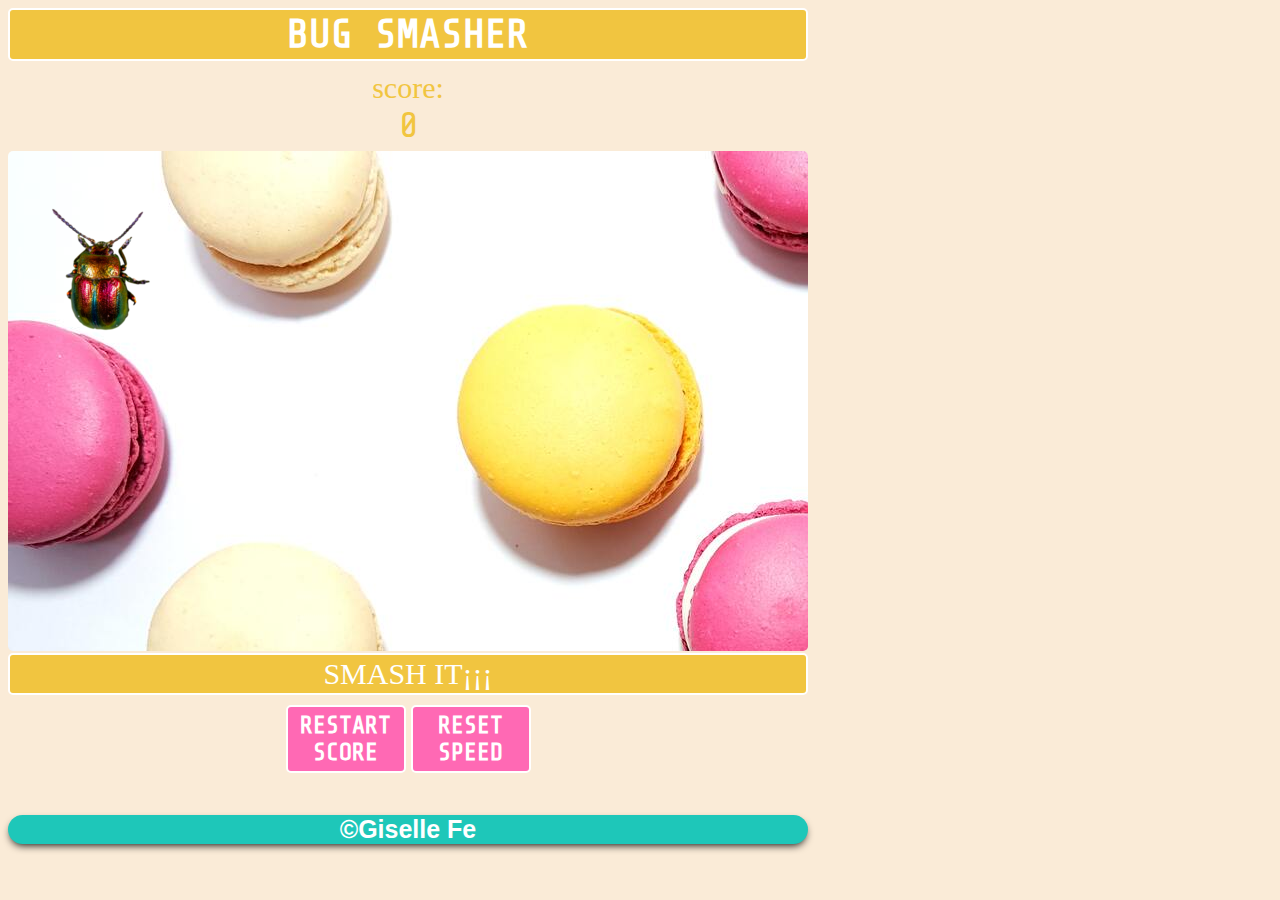
<file: index.html>
<!DOCTYPE html>
<html lang="en-ca">
	<head>
		<meta charset="utf-8">
		<link href="https://fonts.googleapis.com/css?family=PT+Sans|Share+Tech+Mono&display=swap" rel="stylesheet">
		<link rel="stylesheet" type="text/css" href="gameStyle.css">
		<script src="game.js" defer></script>
		<title>Bug Smasher</title>
	</head>
	<body>
		<div>
			<h1>BUG SMASHER</h1>
		</div>

		<div class="statistics">
			<div>score:</br><span class="counter" id="score">0</span></div>
		</div>
		
		<div id="litmusInsectGame">
			<img id="catching" src="images/litmusInsect.png">
		</div>

		<div id="banner">
			<span id="status">SMASH IT¡¡¡</span>
		</div>
		
		<div id="resetButtons" style="text-align: center;">
			<button id="resetScore">Restart Score</button>
			<button id="resetSpeed">Reset Speed</button>
		</div>

		<footer>
			<h5 style="border-style: solid;
			border: solid 2px white;
			text-align: center;
			border-width: 0px;
			border-radius: 20px;
			font-size: 25px;
			font-family:'Segoe UI', Tahoma, Geneva, Verdana, sans-serif;
			background-color:#1ec7b9;
			box-shadow: 0 4px 8px -3px black;
			color: white;">&copy;Giselle Fe </h6>
		</footer>

		
	</body>
</html>
</file>
<file: gameStyle.css>
body {
    background-color: antiquewhite;
    font-size: 20px;
    max-width: 800px;
    font-family: fantasy;
    position:sticky;
    
        
}

.statistics {
    display: contents;
}

.statistics > div {
    margin: 5px 20px 5px 20px;
    text-align: center;
    min-width: 20px;
    color: #f1c540;
    font-size: 30px;
    font-family: fantasy;
    }

.counter {
    font-family: "Share Tech Mono", monospace;
    font-size: 120%;
}

#litmusInsectGame {
    background-image: url("images/maccarons_2.jpg");
    width: 100%; height: 500px;
    border-radius: 5px;
    
}
    

#catching {
    cursor: crosshair;
    position: relative;
}

#banner {
    background: #f1c540;
    box-sizing: border-box;
    border: solid 2px white;
    border-radius: 5px;
    color: #ffffff;
    padding: 2px;
    margin: 2px 0 10px 0;
    text-align: center;
    font-family: fantasy;
    font-size: 30px;
    width: 100%;
}

button {
	background: hotpink;
    border: solid 2px white;
    border-radius: 5px;
    color: #ffffff;
	font-family: Share Tech Mono, monospace;
	font-size: 120%;
	padding: 5px;
    text-transform: uppercase;
    transition-duration: 0.2s;
    width: 120px;  
    align-items: center; 
    font-weight: bold;
    
}


h1{
    box-sizing: border-box;
    background: #f1c540;
    border: solid 2px white;
    border-radius: 5px;
    padding: 2px;
    margin: 2px 0 10px 0;
    text-align: center;
    font-family:Share Tech Mono, monospace;
    font-size: 200%;
    color: white;
    font-weight: bolder;
}
</file>
